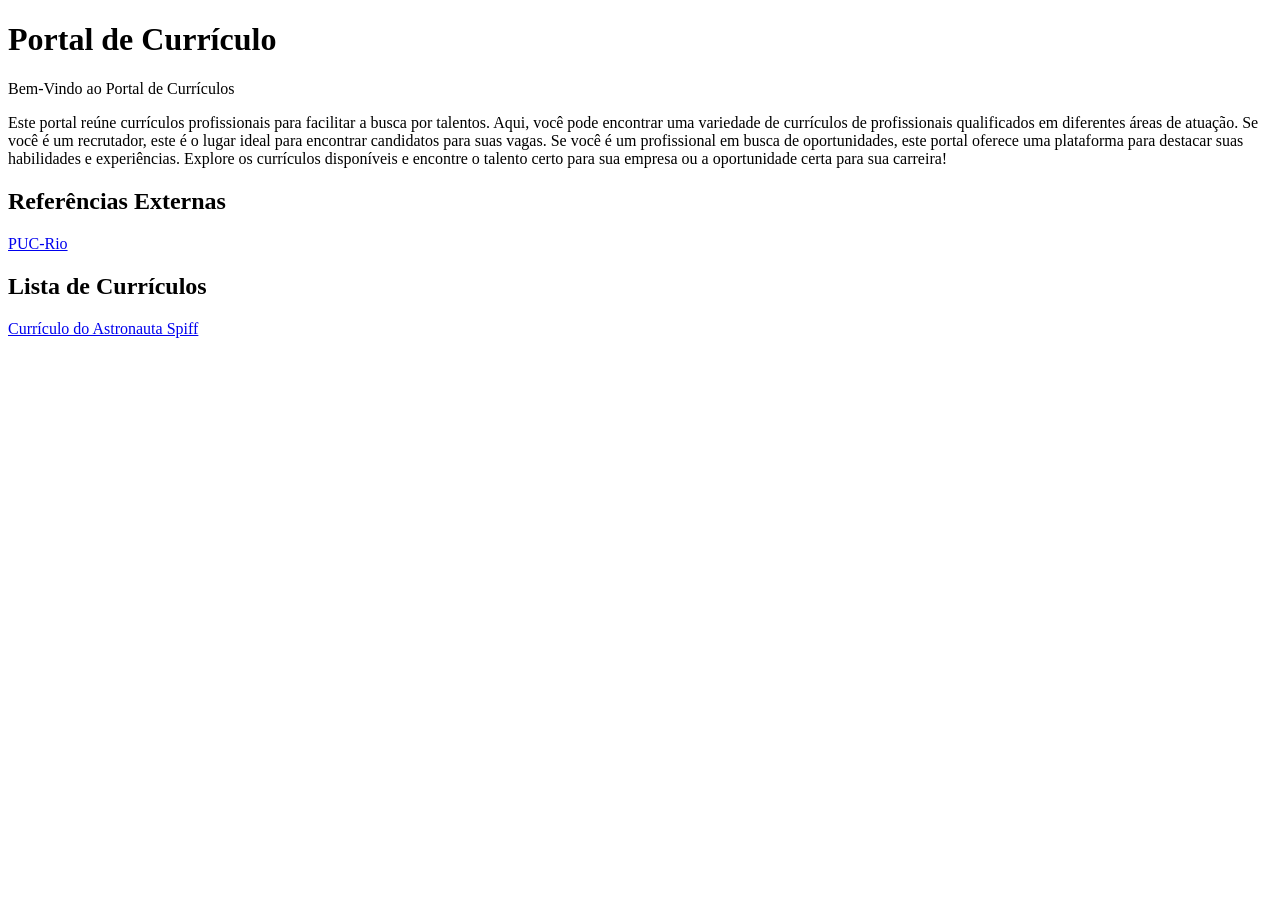
<file: Aula 17_04/index.html>
<!DOCTYPE html>
<html lang="pt-br">
    <head>
        <meta charset="UTF-8">
        <meta name="viewimport" content="width=device-width, initial-scale=1.0">
        <title>Document</title>
    </head>
    <body>
        <h1>Portal de Currículo</h1>
        <p>Bem-Vindo ao Portal de Currículos</p>
        <p>
            Este portal reúne currículos profissionais para facilitar a busca por talentos.
            Aqui, você pode encontrar uma variedade de currículos de profissionais qualificados em diferentes áreas de atuação. 
            Se você é um recrutador, este é o lugar ideal para encontrar candidatos para suas vagas. 
            Se você é um profissional em busca de oportunidades, este portal oferece uma plataforma para destacar suas habilidades e experiências. 
            Explore os currículos disponíveis e encontre o talento certo para sua empresa ou a oportunidade certa para sua carreira!
        </p>
        <nav>
            <h2>Referências Externas</h2>
            <a href="https://www.puc-rio.br/index.html">PUC-Rio</a>
            <h2>Lista de Currículos</h2>
            <a href="spiff.html">Currículo do Astronauta Spiff</a>
        </nav>
    </body>
</html>
</file>
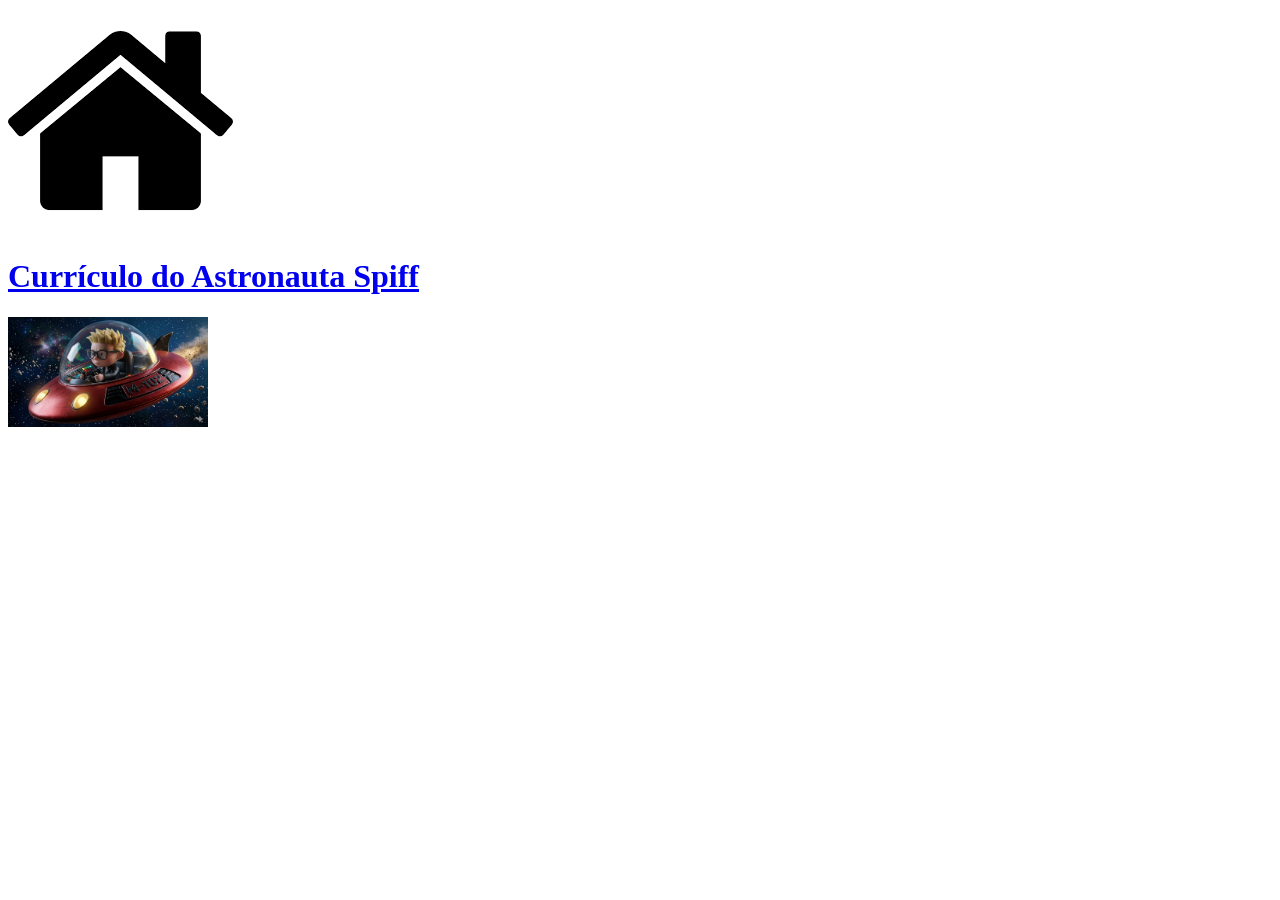
<file: Aula 17_04/spiff.html>
<!DOCTYPE html>
<html lang="en">
<head>
    <meta charset="UTF-8">
    <meta name="viewport" content="width=device-width, initial-scale=1.0">
    <title>Currúclo do Astronauta Spiff</title>
    <link rel="stylesheet" href="css/">
</head>
<body>
    <nav>
        <a href="index.html"><img src="img/homepage.png" alt="Homepage" class="icone">
    </nav>
    <main>
        <h1>Currículo do Astronauta Spiff</h1>
        <img src="img/image.png" alt="Foto do Astronauta Spiff" width="200">
    </main>

    
</body>
</html>
</file>
